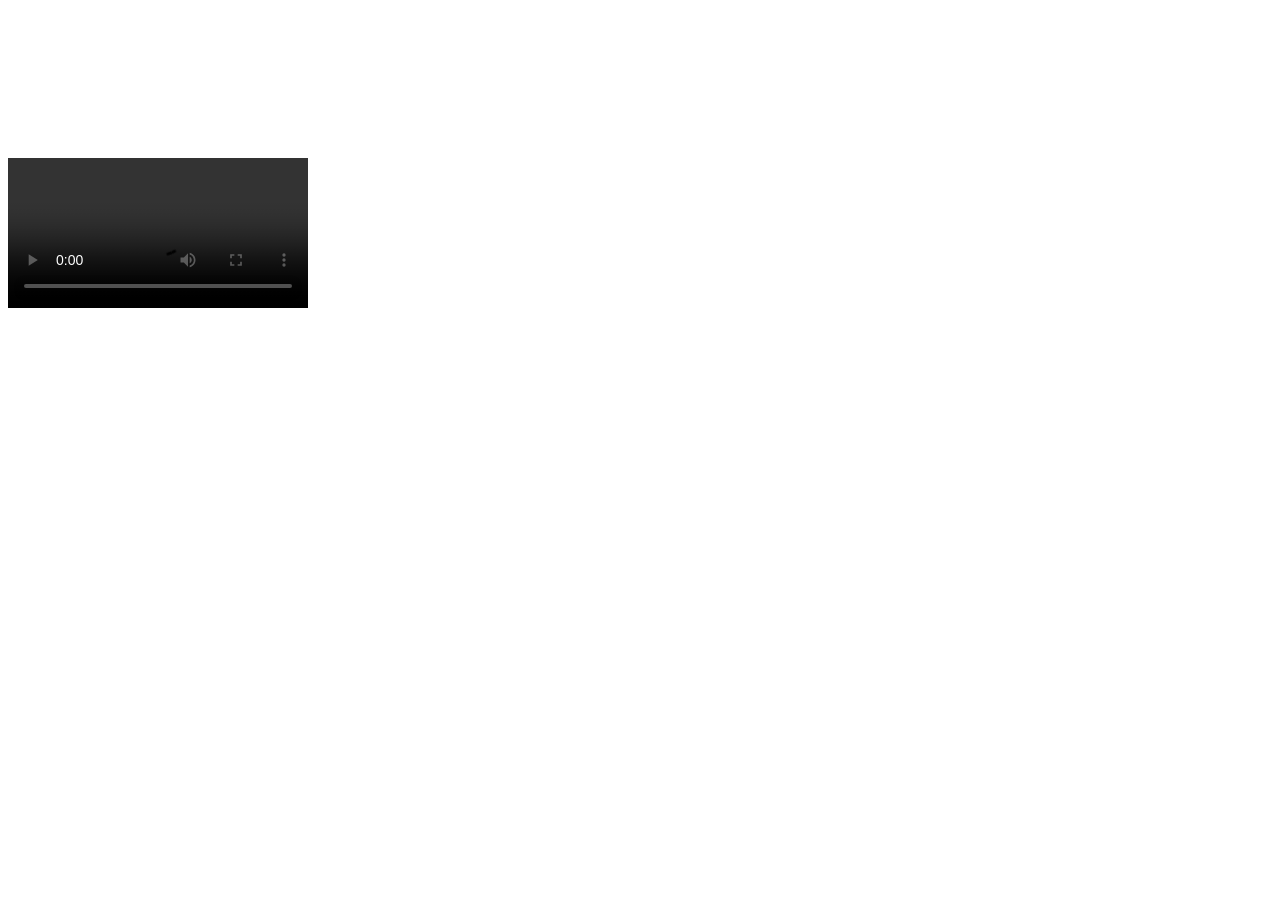
<file: index.html>
<!DOCTYPE html>
<html lang="en">
  <head>
    <meta charset="UTF-8" />
    <meta name="viewport" content="width=device-width, initial-scale=1.0" />
    <title>Document</title>
  </head>
  <body>
    <video
      controls
      src="https://raw.githubusercontent.com/patchy631/ai-engineering-hub/main/book-writer-flow/final%20book.mp4
"
    ></video>
    <iframe
    height="300"
      width="300"
      title="Final Book"
      src="https://raw.githubusercontent.com/patchy631/ai-engineering-hub/blob/main/book-writer-flow/Final_book.pdf"
      frameborder="0"
    ></iframe>
  </body>
</html>
</file>
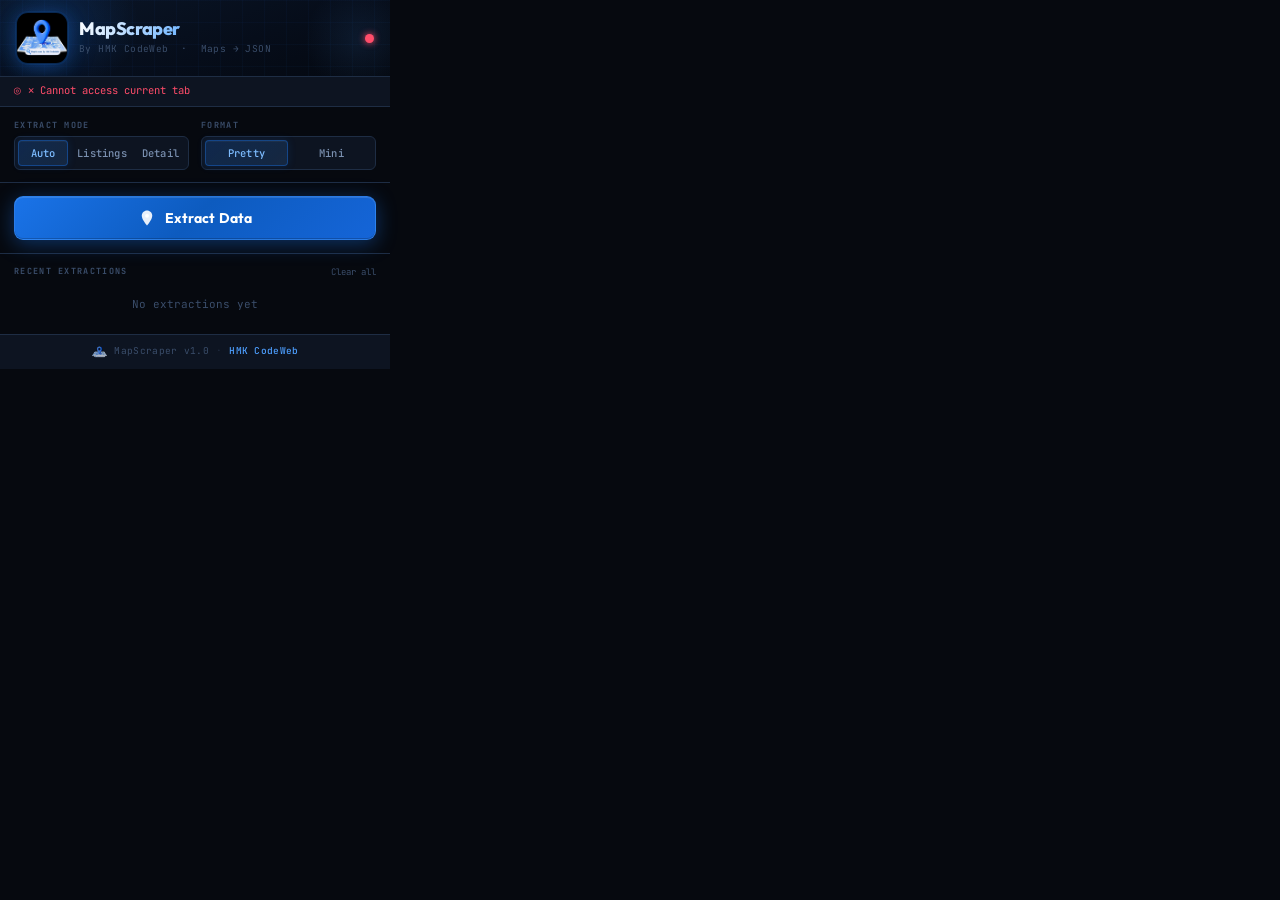
<file: MapScrapper/popup.html>
<!doctype html>
<html lang="en">
  <head>
    <meta charset="UTF-8" />
    <meta name="viewport" content="width=device-width, initial-scale=1.0" />
    <title>MapScraper</title>
    <link rel="preconnect" href="https://fonts.googleapis.com" />
    <link
      href="https://fonts.googleapis.com/css2?family=JetBrains+Mono:wght@400;500;700&family=Outfit:wght@600;700;800&display=swap"
      rel="stylesheet"
    />
    <link rel="stylesheet" href="popup.css" />
  </head>
  <body>
    <div class="shell">
      <!-- Header -->
      <header class="header">
        <div class="header-bg-glow"></div>
        <div class="logo-row">
          <div class="logo-mark">
            <img
              src="icons/MapScraperIcon.png"
              alt="MapScraper Logo"
              class="logo-img"
            />
          </div>
          <div class="logo-text">
            <h1 class="app-name">MapScraper</h1>
            <p class="app-tagline">By HMK CodeWeb &nbsp;·&nbsp; Maps → JSON</p>
          </div>
        </div>
        <div class="status-dot" id="statusDot" title="Checking page..."></div>
      </header>

      <!-- Page Status Bar -->
      <div class="page-status" id="pageStatus">
        <span class="status-icon">◎</span>
        <span id="statusText">Checking current tab…</span>
      </div>

      <!-- Controls -->
      <div class="controls">
        <div class="controls-row">
          <div class="field-group">
            <label class="field-label">EXTRACT MODE</label>
            <div class="toggle-group">
              <button class="toggle-btn active" data-mode="auto">Auto</button>
              <button class="toggle-btn" data-mode="listings">Listings</button>
              <button class="toggle-btn" data-mode="detail">Detail</button>
            </div>
          </div>
          <div class="field-group">
            <label class="field-label">FORMAT</label>
            <div class="toggle-group">
              <button class="toggle-btn active" data-fmt="pretty">
                Pretty
              </button>
              <button class="toggle-btn" data-fmt="minified">Mini</button>
            </div>
          </div>
        </div>
      </div>

      <!-- Main Extract Button -->
      <button class="extract-btn" id="extractBtn">
        <span class="btn-icon">
          <svg width="18" height="18" viewBox="0 0 24 24" fill="none">
            <path
              d="M12 2C8.13 2 5 5.13 5 9c0 5.25 7 13 7 13s7-7.75 7-13c0-3.87-3.13-7-7-7z"
              fill="currentColor"
              opacity="0.9"
            />
            <circle cx="12" cy="9" r="2.5" fill="white" />
          </svg>
        </span>
        <span class="btn-text">Extract Data</span>
        <span class="btn-loader" id="btnLoader"></span>
      </button>

      <!-- Result Preview -->
      <div class="result-area" id="resultArea" style="display: none">
        <div class="result-header">
          <div class="result-meta">
            <span class="result-badge" id="resultBadge">0 records</span>
            <span class="result-type" id="resultType">—</span>
          </div>
          <div class="action-row">
            <button class="action-btn" id="copyBtn" title="Copy JSON">
              <svg
                width="12"
                height="12"
                viewBox="0 0 24 24"
                fill="none"
                stroke="currentColor"
                stroke-width="2.5"
              >
                <rect x="9" y="9" width="13" height="13" rx="2" />
                <path
                  d="M5 15H4a2 2 0 0 1-2-2V4a2 2 0 0 1 2-2h9a2 2 0 0 1 2 2v1"
                />
              </svg>
              Copy
            </button>
            <button class="action-btn" id="downloadBtn" title="Download JSON">
              <svg
                width="12"
                height="12"
                viewBox="0 0 24 24"
                fill="none"
                stroke="currentColor"
                stroke-width="2.5"
              >
                <path d="M21 15v4a2 2 0 0 1-2 2H5a2 2 0 0 1-2-2v-4" />
                <polyline points="7 10 12 15 17 10" />
                <line x1="12" y1="15" x2="12" y2="3" />
              </svg>
              Download
            </button>
            <button class="action-btn danger" id="clearBtn" title="Clear">
              <svg
                width="12"
                height="12"
                viewBox="0 0 24 24"
                fill="none"
                stroke="currentColor"
                stroke-width="2.5"
              >
                <polyline points="3 6 5 6 21 6" />
                <path d="M19 6l-1 14a2 2 0 0 1-2 2H8a2 2 0 0 1-2-2L5 6" />
              </svg>
              Clear
            </button>
          </div>
        </div>
        <div class="json-preview" id="jsonPreview"></div>
      </div>

      <!-- History -->
      <div class="history-section">
        <div class="section-label">
          <span>RECENT EXTRACTIONS</span>
          <button class="clear-history-btn" id="clearHistoryBtn">
            Clear all
          </button>
        </div>
        <div class="history-list" id="historyList">
          <div class="history-empty">No extractions yet</div>
        </div>
      </div>

      <!-- Footer -->
      <footer class="footer">
        <img src="icons/MapScraperIcon.png" class="footer-icon" alt="" />
        <span>MapScraper v1.0</span>
        <span class="dot">·</span>
        <span class="footer-brand">HMK CodeWeb</span>
      </footer>
    </div>
    <script src="popup.js"></script>
  </body>
</html>
</file>
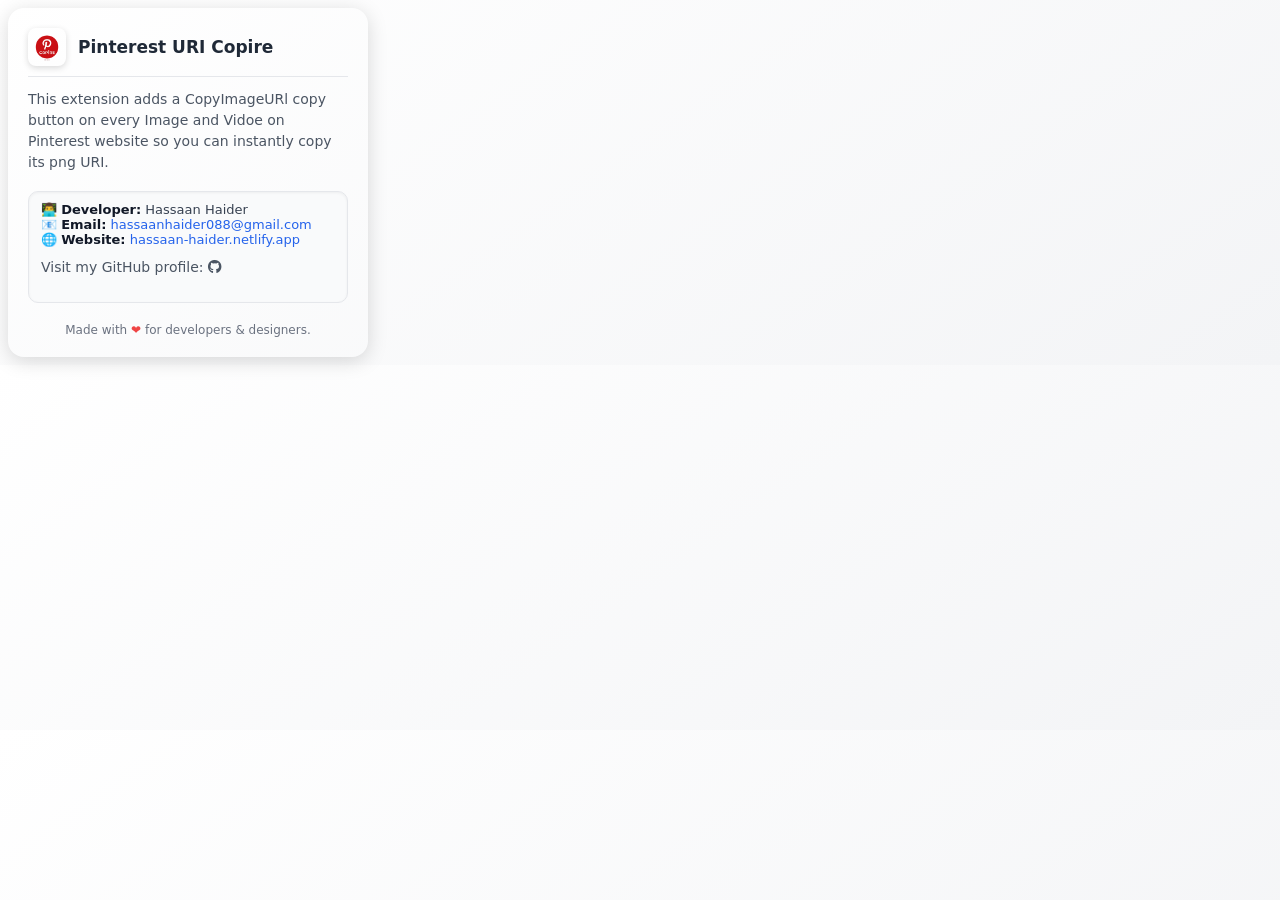
<file: PinsImgURICopy/popup.html>
<!DOCTYPE html>
<html lang="en">
<head>
  <meta charset="UTF-8" />
  <title>SVG Copy Helper for React-Icons</title>
  <link rel="icon" href="./icons/HMK_CodeWeb.jpeg" type="image/x-icon" />
  <link rel="stylesheet" href="https://cdnjs.cloudflare.com/ajax/libs/font-awesome/6.5.1/css/all.min.css">

  <style>
    body {
      font-family: "Inter", system-ui, -apple-system, BlinkMacSystemFont, "Segoe UI", Roboto, Arial, sans-serif;
      padding: 20px;
      width: 320px;
      background: linear-gradient(145deg, #ffffff, #f3f4f6);
      border-radius: 16px;
      box-shadow: 0 4px 20px rgba(0, 0, 0, 0.15);
      color: #222;
      transition: all 0.3s ease;
    }

    body:hover {
      transform: translateY(-1px);
    }

    .header {
      display: flex;
      align-items: center;
      gap: 12px;
      margin-bottom: 12px;
      border-bottom: 1px solid #e5e7eb;
      padding-bottom: 10px;
    }

    .header img {
      width: 38px;
      height: 38px;
      border-radius: 8px;
      object-fit: cover;
      box-shadow: 0 2px 6px rgba(0, 0, 0, 0.15);
    }

    .header h2 {
      font-size: 17px;
      font-weight: 700;
      color: #1f2937;
      margin: 0;
      line-height: 1.2;
    }

    p {
      font-size: 14px;
      color: #4b5563;
      margin-top: 10px;
      line-height: 1.5;
    }

    .dev-info {
      font-size: 13px;
      color: #374151;
      margin-top: 18px;
      background: #f9fafb;
      border: 1px solid #e5e7eb;
      border-radius: 10px;
      padding: 10px 12px;
      box-shadow: inset 0 1px 3px rgba(0, 0, 0, 0.05);
    }

    .dev-info strong {
      color: #111827;
    }

    .footer {
      font-size: 12px;
      color: #6b7280;
      margin-top: 20px;
      text-align: center;
    }

    a {
      color: #2563eb;
      text-decoration: none;
      font-weight: 500;
    }

    a:hover {
      text-decoration: underline;
    }

    .footer span {
      color: #ef4444;
    }
  </style>
</head>
<body>
  <div class="header">
    <img src="./icons/PinterestURICopire.png" alt="SVG Copy Icon" />
    <h2>Pinterest URI Copire</h2>
  </div>

  <p>This extension adds a CopyImageURl copy button on every Image and Vidoe on Pinterest website so you can instantly copy its png URI.</p>

  <div class="dev-info">

    👨‍💻 <strong>Developer:</strong> Hassaan Haider<br />
    📧 <strong>Email:</strong> <a href="mailto:hassaanhaider088@gmail.com">hassaanhaider088@gmail.com</a><br />
    🌐 <strong>Website:</strong> <a href="https://hassaan-haider.netlify.app/" target="_blank">hassaan-haider.netlify.app</a>
    <a href="https://github.com/hassaanhaider88" target="_blank"><p>Visit my GitHub profile: <i class="fa-brands fa-github"></i></p></a>
  </div>

  <div class="footer">
    Made with <span>❤️</span> for developers & designers.
  </div>
</body>
</html>
</file>
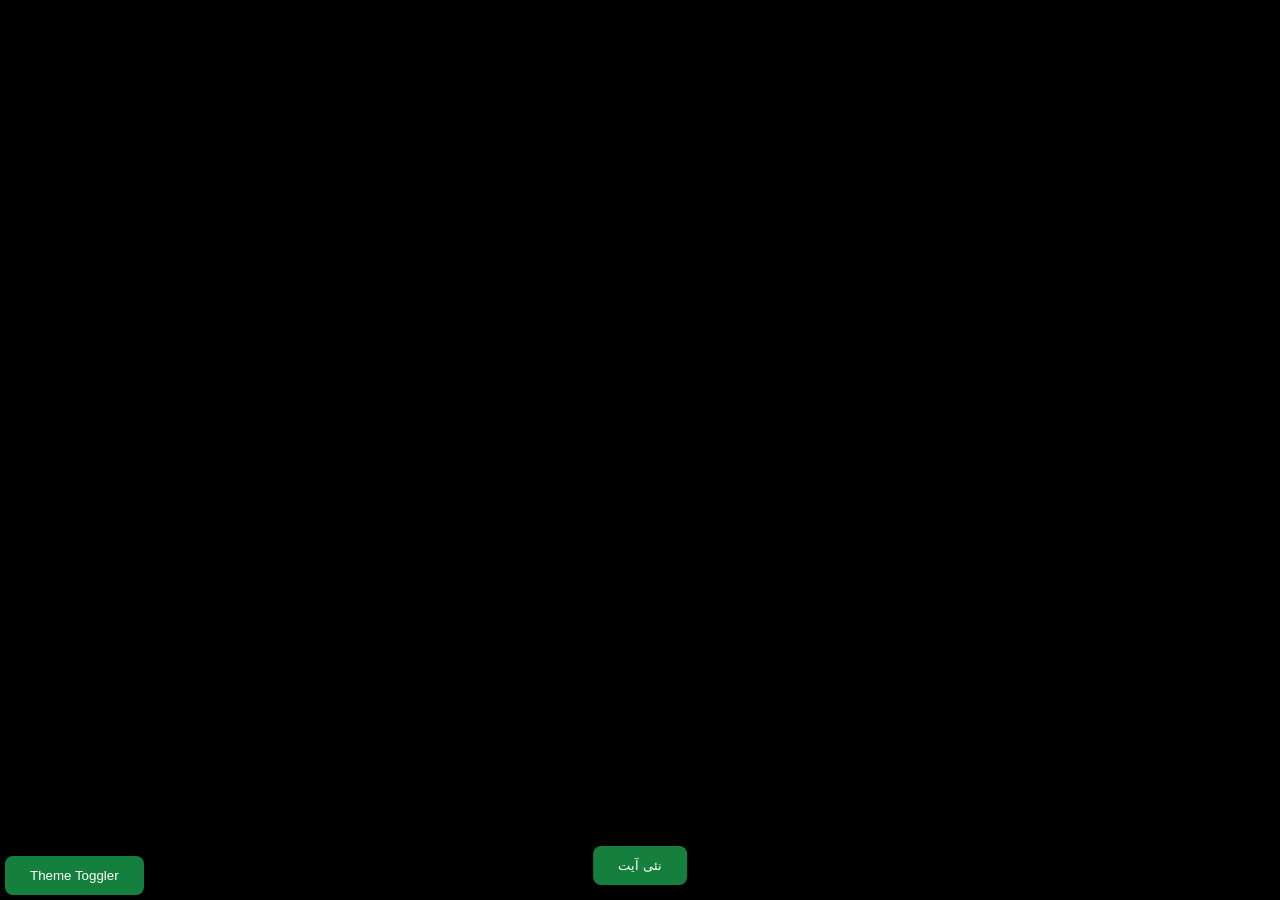
<file: QuranEveryTime/newtab.html>
<!doctype html>
<html lang="en">
  <head>
    <meta charset="UTF-8" />
    <title>Quran Every Time</title>

    <link
      rel="shortcut icon"
      href="https://i.pinimg.com/originals/af/82/4f/af824f0f10171b0c3524b78aeed8d9a1.jpg"
      type="image/x-icon"
    />
    <link
      href="https://fonts.googleapis.com/css2?family=Noto+Nastaliq+Urdu:wght@400;700&display=swap"
      rel="stylesheet"
    />

    <link rel="stylesheet" href="newtab.css" />
  </head>

  <body>
    <button id="ThemeToggler">Theme Toggler</button>
    <div class="container">
      <div id="arabic"></div>

      <div id="wordByWord" class="words"></div>

      <div id="urdu"></div>

      <div id="reference"></div>

      <button id="refreshBtn">نئی آیت</button>
    </div>

    <script src="newtab.js"></script>
  </body>
</html>
</file>
<file: MapScrapper/popup.css>
* {
  box-sizing: border-box;
  margin: 0;
  padding: 0;
}

:root {
  --bg: #06090f;
  --surface: #0d1421;
  --surface2: #131d2e;
  --surface3: #192438;
  --border: #1e2d44;
  --border2: #263650;
  --text: #e8eef8;
  --text-dim: #7a90b0;
  --text-muted: #3a4d6a;
  --blue: #1a73e8;
  --blue-bright: #4d9fff;
  --blue-light: #7dbcff;
  --blue-glow: rgba(26, 115, 232, 0.35);
  --blue-pale: rgba(26, 115, 232, 0.12);
  --danger: #ff4d6a;
  --green: #22c55e;
  --warn: #f59e0b;
  --mono: "JetBrains Mono", monospace;
  --display: "Outfit", sans-serif;
  --radius: 9px;
  --radius-sm: 6px;
}

html {
  font-size: 13px;
}

body {
  width: 390px;
  min-height: 200px;
  background: var(--bg);
  color: var(--text);
  font-family: var(--mono);
  line-height: 1.5;
  overflow-x: hidden;
}

.shell {
  display: flex;
  flex-direction: column;
}

.header {
  position: relative;
  display: flex;
  align-items: center;
  justify-content: space-between;
  padding: 12px 16px 12px;
  background: linear-gradient(160deg, #0a1628 0%, #060d1a 60%, #040810 100%);
  border-bottom: 1px solid var(--border);
  overflow: hidden;
}

.header-bg-glow {
  position: absolute;
  top: -40px;
  left: -20px;
  width: 160px;
  height: 130px;
  background: radial-gradient(
    ellipse,
    rgba(26, 115, 232, 0.18) 0%,
    transparent 70%
  );
  pointer-events: none;
}

.header::before {
  content: "";
  position: absolute;
  inset: 0;
  background-image:
    linear-gradient(rgba(26, 115, 232, 0.04) 1px, transparent 1px),
    linear-gradient(90deg, rgba(26, 115, 232, 0.04) 1px, transparent 1px);
  background-size: 22px 22px;
  pointer-events: none;
}

/* Right-side shimmer */
.header::after {
  content: "";
  position: absolute;
  top: -20px;
  right: -30px;
  width: 120px;
  height: 120px;
  background: radial-gradient(
    circle,
    rgba(77, 159, 255, 0.1) 0%,
    transparent 65%
  );
  pointer-events: none;
}

.logo-row {
  display: flex;
  align-items: center;
  gap: 11px;
  position: relative;
  z-index: 1;
}

.logo-mark {
  flex-shrink: 0;
  width: 52px;
  height: 52px;
  border-radius: 12px;
  overflow: hidden;
  background: #000;
  border: 1.5px solid rgba(26, 115, 232, 0.35);
  box-shadow:
    0 0 0 1px rgba(26, 115, 232, 0.1),
    0 4px 18px rgba(26, 115, 232, 0.3),
    0 0 32px rgba(26, 115, 232, 0.15);
  display: flex;
  align-items: center;
  justify-content: center;
}

.logo-img {
  width: 100%;
  height: 100%;
  object-fit: cover;
  object-position: center;
  transform: scale(1.05);
}

.logo-text {
  position: relative;
  z-index: 1;
}

.app-name {
  font-family: var(--display);
  font-size: 18px;
  font-weight: 800;
  letter-spacing: -0.4px;
  background: linear-gradient(120deg, #ffffff 0%, #7dbcff 50%, #4d9fff 100%);
  -webkit-background-clip: text;
  -webkit-text-fill-color: transparent;
  background-clip: text;
  line-height: 1.1;
}

.app-tagline {
  font-family: var(--mono);
  font-size: 9.5px;
  color: var(--text-muted);
  letter-spacing: 0.4px;
  margin-top: 3px;
}

/* Status indicator dot */
.status-dot {
  width: 9px;
  height: 9px;
  border-radius: 50%;
  background: var(--text-muted);
  flex-shrink: 0;
  position: relative;
  z-index: 1;
  transition:
    background 0.4s,
    box-shadow 0.4s;
}
.status-dot.ok {
  background: var(--green);
  box-shadow: 0 0 7px var(--green);
}
.status-dot.warn {
  background: var(--warn);
  box-shadow: 0 0 7px var(--warn);
}
.status-dot.error {
  background: var(--danger);
  box-shadow: 0 0 7px var(--danger);
}

.page-status {
  display: flex;
  align-items: center;
  gap: 7px;
  padding: 6px 14px;
  background: var(--surface);
  border-bottom: 1px solid var(--border);
  font-size: 10.5px;
  color: var(--text-dim);
  transition: all 0.3s;
}

.status-icon {
  font-size: 11px;
  color: var(--text-muted);
}
.page-status.ok {
  background: rgba(26, 115, 232, 0.06);
}
.page-status.ok .status-icon,
.page-status.ok #statusText {
  color: var(--blue-bright);
}
.page-status.error .status-icon,
.page-status.error #statusText {
  color: var(--danger);
}
.page-status.warn .status-icon,
.page-status.warn #statusText {
  color: var(--warn);
}

.controls {
  padding: 12px 14px;
  background: var(--bg);
  border-bottom: 1px solid var(--border);
}

.controls-row {
  display: flex;
  gap: 12px;
}

.field-group {
  display: flex;
  flex-direction: column;
  gap: 5px;
  flex: 1;
}

.field-label {
  font-size: 8.5px;
  font-weight: 700;
  letter-spacing: 1.3px;
  color: var(--text-muted);
}

.toggle-group {
  display: flex;
  gap: 3px;
  background: var(--surface);
  border: 1px solid var(--border);
  border-radius: var(--radius-sm);
  padding: 3px;
}

.toggle-btn {
  flex: 1;
  padding: 5px 6px;
  font-family: var(--mono);
  font-size: 10.5px;
  font-weight: 500;
  background: transparent;
  border: none;
  border-radius: 4px;
  color: var(--text-dim);
  cursor: pointer;
  transition: all 0.15s;
  letter-spacing: 0.2px;
  white-space: nowrap;
}

.toggle-btn:hover {
  color: var(--text);
  background: var(--surface2);
}

.toggle-btn.active {
  background: linear-gradient(
    135deg,
    rgba(26, 115, 232, 0.22),
    rgba(77, 159, 255, 0.14)
  );
  color: var(--blue-light);
  border: 1px solid rgba(26, 115, 232, 0.4);
  box-shadow:
    inset 0 1px 0 rgba(255, 255, 255, 0.04),
    0 0 8px rgba(26, 115, 232, 0.15);
}

.extract-btn {
  display: flex;
  align-items: center;
  justify-content: center;
  gap: 9px;
  margin: 13px 14px;
  padding: 12px 20px;
  background: linear-gradient(135deg, #1a73e8 0%, #0d5bbf 50%, #1565d8 100%);
  border: 1px solid rgba(77, 159, 255, 0.4);
  border-radius: var(--radius);
  color: #fff;
  font-family: var(--display);
  font-size: 14px;
  font-weight: 700;
  letter-spacing: 0.1px;
  cursor: pointer;
  position: relative;
  overflow: hidden;
  transition: all 0.2s ease;
  box-shadow:
    0 4px 20px rgba(26, 115, 232, 0.4),
    0 1px 0 rgba(255, 255, 255, 0.12) inset,
    0 -1px 0 rgba(0, 0, 0, 0.2) inset;
}

/* Sheen overlay */
.extract-btn::before {
  content: "";
  position: absolute;
  top: 0;
  left: -75%;
  width: 50%;
  height: 100%;
  background: linear-gradient(
    90deg,
    transparent,
    rgba(255, 255, 255, 0.1),
    transparent
  );
  transform: skewX(-20deg);
  transition: left 0.5s ease;
}

.extract-btn:hover::before {
  left: 150%;
}

.extract-btn:hover {
  transform: translateY(-1px);
  box-shadow:
    0 7px 28px rgba(26, 115, 232, 0.55),
    0 1px 0 rgba(255, 255, 255, 0.14) inset;
  background: linear-gradient(135deg, #2481f8 0%, #1265cc 50%, #1a6de8 100%);
}

.extract-btn:active {
  transform: translateY(0px);
  box-shadow: 0 2px 12px rgba(26, 115, 232, 0.4);
}

.extract-btn.loading {
  pointer-events: none;
  opacity: 0.85;
}

.btn-icon {
  display: flex;
  align-items: center;
}
.btn-loader {
  display: none;
  width: 15px;
  height: 15px;
  border: 2px solid rgba(255, 255, 255, 0.25);
  border-top-color: #fff;
  border-radius: 50%;
  animation: spin 0.65s linear infinite;
}
.extract-btn.loading .btn-loader {
  display: block;
}
.extract-btn.loading .btn-icon {
  display: none;
}

@keyframes spin {
  to {
    transform: rotate(360deg);
  }
}

.result-area {
  margin: 0 14px 12px;
  border: 1px solid var(--border2);
  border-radius: var(--radius);
  overflow: hidden;
  box-shadow: 0 2px 16px rgba(0, 0, 0, 0.3);
  animation: slideIn 0.25s ease;
}

@keyframes slideIn {
  from {
    opacity: 0;
    transform: translateY(6px);
  }
  to {
    opacity: 1;
    transform: translateY(0);
  }
}

.result-header {
  display: flex;
  align-items: center;
  justify-content: space-between;
  padding: 8px 11px;
  background: var(--surface2);
  border-bottom: 1px solid var(--border);
  flex-wrap: wrap;
  gap: 5px;
}

.result-meta {
  display: flex;
  align-items: center;
  gap: 8px;
}

.result-badge {
  font-size: 10px;
  font-weight: 700;
  background: rgba(26, 115, 232, 0.15);
  color: var(--blue-bright);
  border: 1px solid rgba(26, 115, 232, 0.35);
  padding: 2px 9px;
  border-radius: 999px;
  letter-spacing: 0.3px;
}

.result-type {
  font-size: 10px;
  color: var(--text-muted);
}

.action-row {
  display: flex;
  gap: 4px;
  flex-wrap: wrap;
}

.action-btn {
  display: flex;
  align-items: center;
  gap: 4px;
  padding: 4px 9px;
  font-family: var(--mono);
  font-size: 10px;
  font-weight: 500;
  background: var(--surface);
  border: 1px solid var(--border2);
  border-radius: var(--radius-sm);
  color: var(--text-dim);
  cursor: pointer;
  transition: all 0.15s;
}

.action-btn:hover {
  background: rgba(26, 115, 232, 0.1);
  color: var(--blue-light);
  border-color: rgba(26, 115, 232, 0.3);
}

.action-btn.copied {
  background: rgba(34, 197, 94, 0.1);
  color: var(--green);
  border-color: rgba(34, 197, 94, 0.3);
}

.action-btn.danger:hover {
  color: var(--danger);
  border-color: rgba(255, 77, 106, 0.3);
  background: rgba(255, 77, 106, 0.07);
}

.json-preview {
  background: #060c17;
  max-height: 260px;
  overflow-y: auto;
  overflow-x: auto;
  padding: 12px 13px;
  font-family: var(--mono);
  font-size: 10.5px;
  line-height: 1.75;
  white-space: pre;
  color: #b8cce4;
}

.json-preview::-webkit-scrollbar {
  width: 4px;
  height: 4px;
}
.json-preview::-webkit-scrollbar-track {
  background: transparent;
}
.json-preview::-webkit-scrollbar-thumb {
  background: var(--border2);
  border-radius: 2px;
}

.json-key {
  color: #79b8ff;
}
.json-string {
  color: #9ecbff;
}
.json-number {
  color: #f8c555;
}
.json-bool {
  color: #56b6c2;
}
.json-null {
  color: #5a6a84;
}
.json-brace {
  color: #6e8aad;
}

.history-section {
  border-top: 1px solid var(--border);
  padding: 11px 14px;
}

.section-label {
  display: flex;
  align-items: center;
  justify-content: space-between;
  font-size: 8.5px;
  font-weight: 700;
  letter-spacing: 1.3px;
  color: var(--text-muted);
  margin-bottom: 8px;
}

.clear-history-btn {
  font-family: var(--mono);
  font-size: 9px;
  background: none;
  border: none;
  color: var(--text-muted);
  cursor: pointer;
  transition: color 0.15s;
}
.clear-history-btn:hover {
  color: var(--danger);
}

.history-list {
  display: flex;
  flex-direction: column;
  gap: 4px;
}

.history-empty {
  font-size: 11px;
  color: var(--text-muted);
  text-align: center;
  padding: 10px;
}

.history-item {
  display: flex;
  align-items: center;
  justify-content: space-between;
  padding: 7px 10px;
  background: var(--surface);
  border: 1px solid var(--border);
  border-radius: var(--radius-sm);
  cursor: pointer;
  transition: all 0.15s;
  gap: 8px;
}

.history-item:hover {
  border-color: rgba(26, 115, 232, 0.3);
  background: rgba(26, 115, 232, 0.06);
}

.history-info {
  flex: 1;
  min-width: 0;
}

.history-title {
  font-size: 11px;
  color: var(--text);
  white-space: nowrap;
  overflow: hidden;
  text-overflow: ellipsis;
}

.history-meta {
  font-size: 9.5px;
  color: var(--text-muted);
  margin-top: 1px;
}

.history-actions {
  display: flex;
  gap: 4px;
  flex-shrink: 0;
}

.history-btn {
  padding: 3px 8px;
  font-family: var(--mono);
  font-size: 9.5px;
  background: var(--surface2);
  border: 1px solid var(--border2);
  border-radius: 4px;
  color: var(--text-dim);
  cursor: pointer;
  transition: all 0.15s;
}
.history-btn:hover {
  color: var(--blue-light);
  border-color: rgba(26, 115, 232, 0.35);
  background: rgba(26, 115, 232, 0.1);
}

.footer {
  display: flex;
  align-items: center;
  justify-content: center;
  gap: 7px;
  padding: 9px 14px;
  border-top: 1px solid var(--border);
  font-size: 9.5px;
  color: var(--text-muted);
  letter-spacing: 0.3px;
  background: var(--surface);
}

.footer-icon {
  width: 16px;
  height: 16px;
  border-radius: 3px;
  object-fit: cover;
  opacity: 0.75;
}

.footer-brand {
  color: var(--blue-bright);
  font-weight: 500;
}

.footer .dot {
  opacity: 0.4;
}

.toast {
  position: fixed;
  bottom: 12px;
  left: 50%;
  transform: translateX(-50%);
  background: var(--surface2);
  border: 1px solid rgba(26, 115, 232, 0.35);
  border-radius: var(--radius);
  padding: 7px 16px;
  font-size: 11px;
  color: var(--blue-bright);
  box-shadow:
    0 4px 18px rgba(0, 0, 0, 0.45),
    0 0 0 1px rgba(26, 115, 232, 0.1);
  z-index: 999;
  pointer-events: none;
  animation:
    toastIn 0.2s ease,
    toastOut 0.3s ease 1.6s forwards;
}

@keyframes toastIn {
  from {
    opacity: 0;
    transform: translateX(-50%) translateY(8px);
  }
  to {
    opacity: 1;
    transform: translateX(-50%) translateY(0);
  }
}
@keyframes toastOut {
  to {
    opacity: 0;
    transform: translateX(-50%) translateY(-5px);
  }
}

.error-box {
  margin: 0 14px 12px;
  padding: 11px 13px;
  background: rgba(255, 77, 106, 0.06);
  border: 1px solid rgba(255, 77, 106, 0.22);
  border-radius: var(--radius);
  font-size: 11px;
  color: var(--danger);
  line-height: 1.6;
  animation: slideIn 0.25s ease;
}
.error-box strong {
  display: block;
  margin-bottom: 3px;
  font-size: 11.5px;
}
</file>
<file: QuranEveryTime/newtab.css>
@font-face {
  font-family: "Arabic";
  src: url("./ArabQuranIslamic140-K7n4W.ttf");
}
body {
  margin: 0;
  /* display: flex; */

  font-family: "Noto Nastaliq Urdu", serif;
}

.container {
  width: 100%;
  text-align: center;
  padding: 40px 120px;
  display: inline;
  justify-content: center;
  align-items: center;
}

#arabic {
  font-size: 42px;
  line-height: 2;
  direction: rtl;
  margin-bottom: 30px;
  font-family: "Arabic";
}

#wordByWord {
  font-size: 20px;
  margin-bottom: 25px;
}

#urdu {
  font-size: 28px;
  line-height: 2;
  margin-bottom: 20px;
}

#reference {
  font-size: 18px;
  /* color: #64748b; */
}
#refreshBtn {
  position: absolute;
  bottom: 15px;
  left: 50%;
  transform: translateX(-50%);
}

#ThemeToggler {
  position: absolute;
  bottom: 5px;
  left: 5px;
}

button {
  margin-top: 30px;
  padding: 12px 25px;
  border: none;
  background: #15803d;
  color: white;
  cursor: pointer;
  border-radius: 8px;
}
</file>
